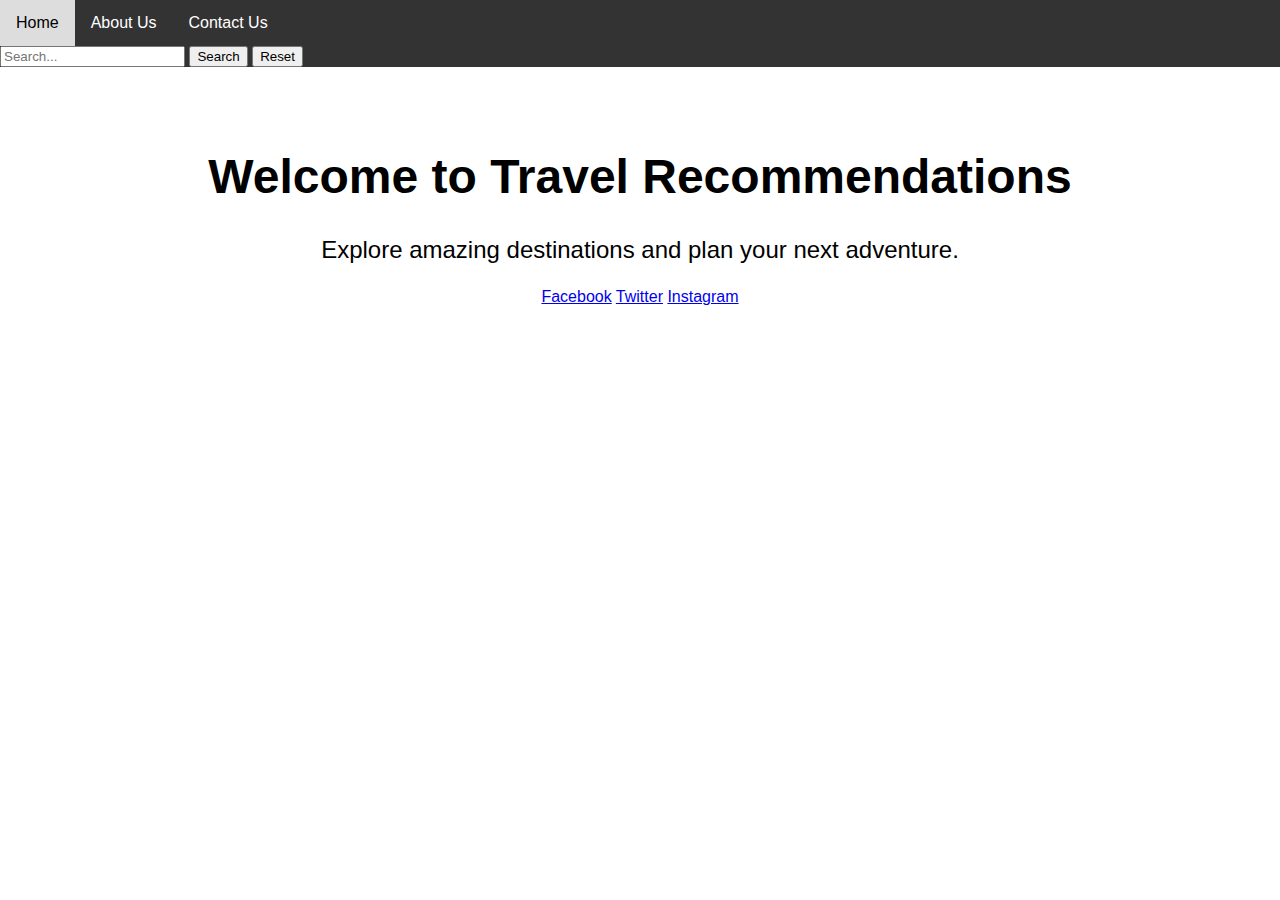
<file: travel_recommendation.html>
<!DOCTYPE html>
<html>

<head>
    <title>Travel Recommendations</title>
    <script src="travel_recommendation.js"></script>

    <style>
        body {
            font-family: Arial, sans-serif;
            margin: 0;
            padding: 0;
        }

        nav {
            background-color: #333;
            overflow: hidden;
        }

        nav ul {
            list-style-type: none;
            margin: 0;
            padding: 0;
            overflow: hidden;
        }

        nav li {
            float: left;
        }

        nav a {
            display: block;
            color: white;
            text-align: center;
            padding: 14px 16px;
            text-decoration: none;
        }

        nav a:hover {
            background-color: #ddd;
            color: black;
        }

        header {
            text-align: center;
            padding: 50px;
        }

        h1 {
            font-size: 3em;
        }

        p {
            font-size: 1.5em;
        }

        .team-section {
            text-align: center;
            padding: 50px;
        }

        .team-member {
            margin-top: 30px;
        }
    </style>
</head>

<body>

    <nav>
        <ul>
            <li><a href="travel_recommendation.html">Home</a></li>
            <li><a href="about.html">About Us</a></li>
            <li><a href="contact.html">Contact Us</a></li>
        </ul>

        <form>
            <input type="text" id="searchInput" placeholder="Search...">
            <button type="button" id="searchButton">Search</button>
            <button type="reset" id="clearButton">Reset</button>
        </form>
    </nav>

    <header>
        <h1>Welcome to Travel Recommendations</h1>
        <p>Explore amazing destinations and plan your next adventure.</p>
        <div class="social-icons">
            <a href="#" target="_blank">Facebook</a>
            <a href="#" target="_blank">Twitter</a>
            <a href="#" target="_blank">Instagram</a>
        </div>
    </header>
    <div id="resultsContainer"></div>

</body>

</html>
</file>
